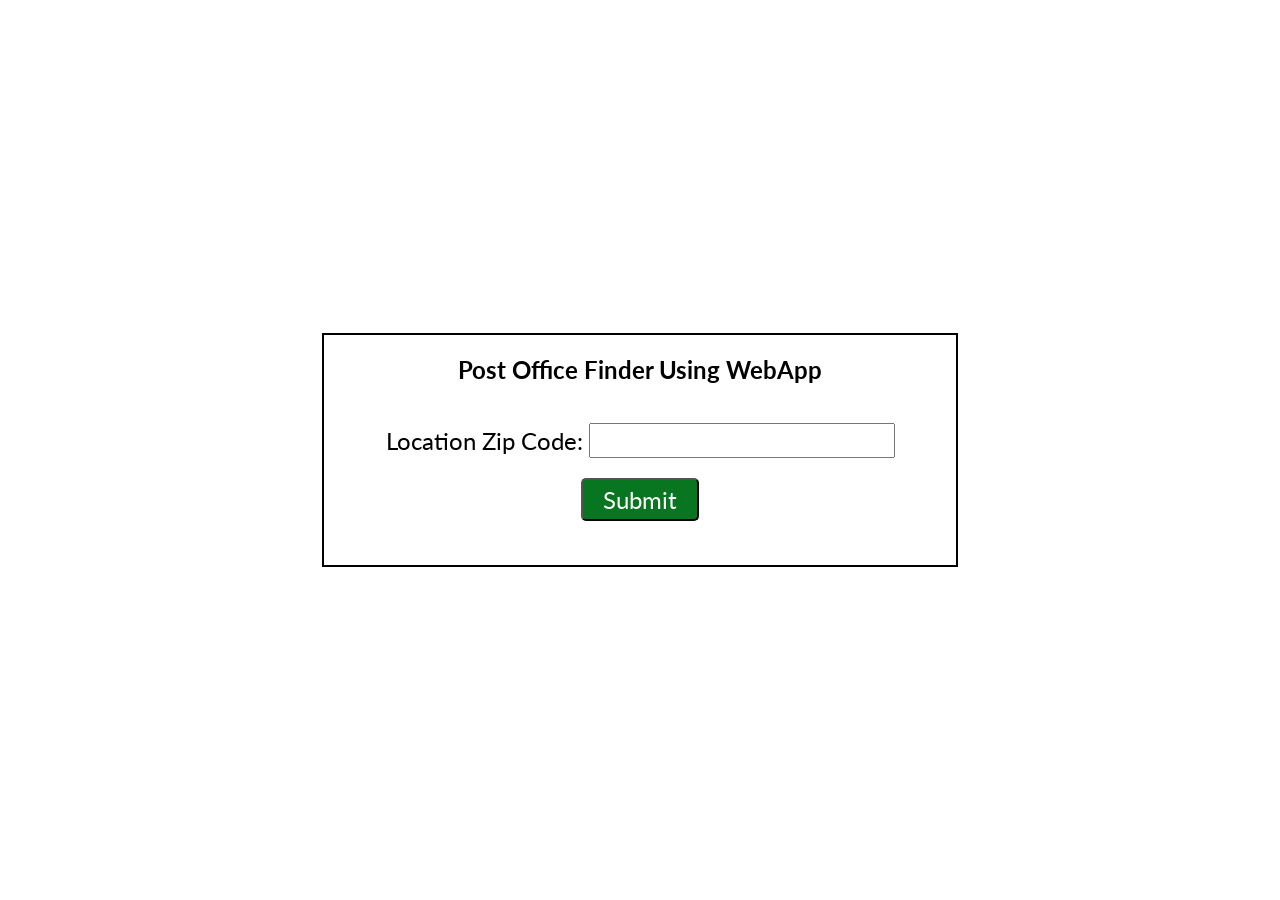
<file: A2/index.html>
<html>
    <style>
        .weatherText {
            font-family: "Lato", "sans-serif";
            font-size: 24px;
            text-align: center;
        }

        #weatherForm {
            padding: 20px;
        }

        #weatherSubmit {
            color: white;
            background-color: #087520;
            padding: 5px 20px;
            border-radius: 5px;
            margin-top: 20px;
        }

        #weatherSubmit:hover {
            cursor: pointer;
        }

        body {
            display: flex;
            justify-content: center;
            align-items: center;
        }
        .card {
            border: 2px solid black;
            width: 50%;
            justify-content: center;
            align-items: center;
        }
    </style>
    <head>
        <title class="alignct">Post Office Finder</title>
        <link
            href="https://fonts.googleapis.com/css2?family=Lato:wght@400;700&display=swap"
            rel="stylesheet"
        />
    </head>
    <body>
        <div class="card">
            <h2 class="weatherText">Post Office Finder Using WebApp</h2>
            <form class="weatherText" id="weatherForm" action="/"method="post">
                Location Zip Code:
                <input
                    class="weatherText"
                    id="weatherInput"
                    type="text"
                    name="zipCode"
                /><br />
                <input
                    class="weatherText"
                    id="weatherSubmit"
                    type="submit"
                    value="Submit"
                />
            </form>
        </div>
    </body>
</html>
</file>
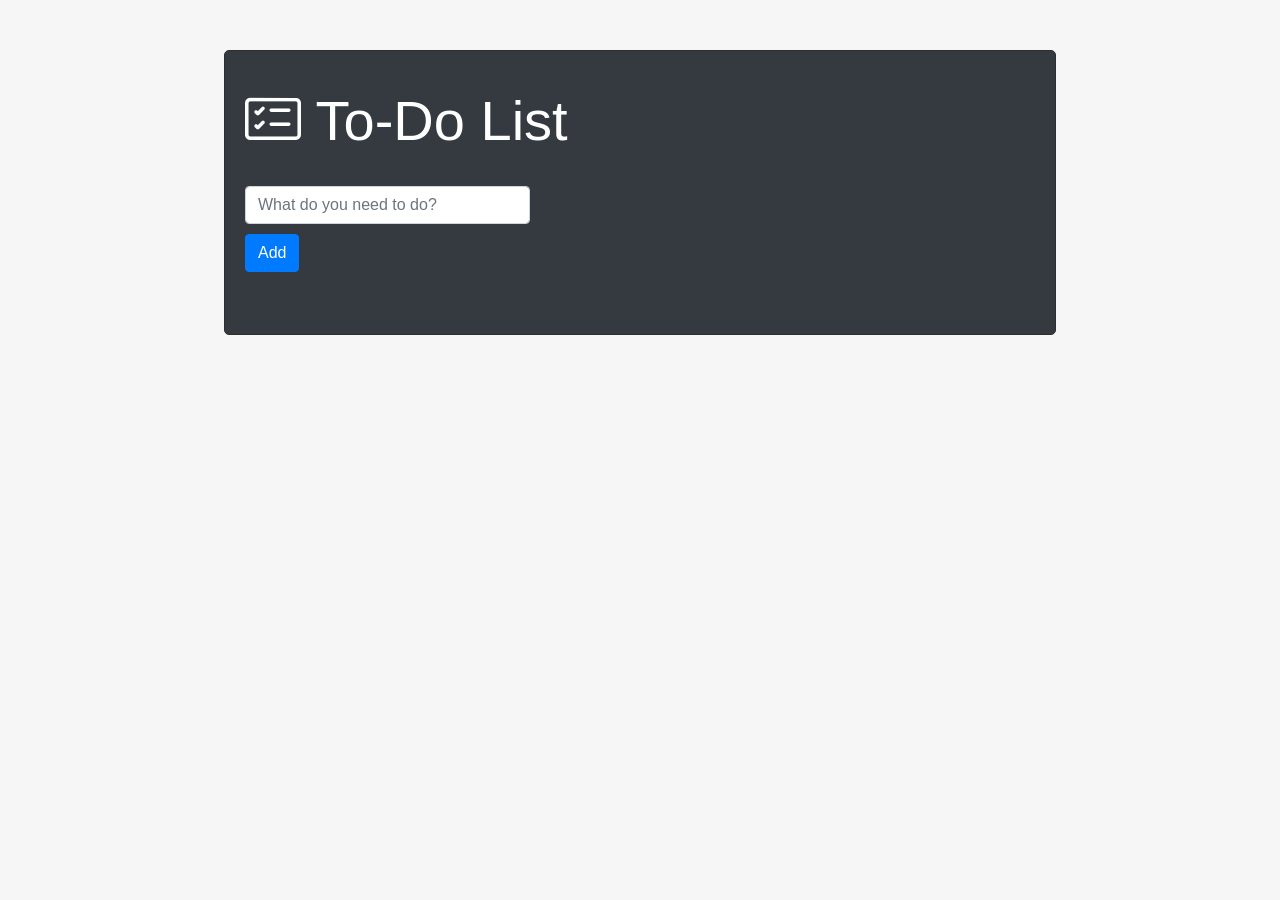
<file: To-Do-List/index.html>
<!DOCTYPE html>
<html lang="en">

<head>
    <meta charset="UTF-8" />
    <meta name="viewport" content="width=device-width, initial-scale=1.0" />
    <meta http-equiv="X-UA-Compatible" content="ie=edge" />
    <link rel="stylesheet" href="https://cdn.jsdelivr.net/npm/bootstrap-icons@1.7.2/font/bootstrap-icons.css">
    <link rel="stylesheet" href="https://stackpath.bootstrapcdn.com/bootstrap/4.1.1/css/bootstrap.min.css"
        integrity="sha384-WskhaSGFgHYWDcbwN70/dfYBj47jz9qbsMId/iRN3ewGhXQFZCSftd1LZCfmhktB" crossorigin="anonymous" />
    <link rel="stylesheet" href="css/style.css" />
    <title>To-Do List</title>
</head>

<body>
    <div class="container bg-dark" id="main">
        <h1 class="display-4 my-3"><i class="bi bi-card-checklist"></i> To-Do List</h1>
        <div class="mt-3 mb-4">
            <form role="form" id="main_input_box">
                <label>
                    <input type="text" class="form-control" id="custom_textbox" name="Item"
                        placeholder="What do you need to do?">
                    <input type="submit" value="Add" class="btn btn-primary add_button">
                </label>
            </form>
        </div>

        <form>
            <ol class="list-group list_of_items">
            </ol>
        </form>
    </div>

    <script src="https://ajax.googleapis.com/ajax/libs/jquery/3.3.1/jquery.min.js">
    </script>
    <script src="https://stackpath.bootstrapcdn.com/bootstrap/4.1.1/js/bootstrap.min.js"
        integrity="sha384-smHYKdLADwkXOn1EmN1qk/HfnUcbVRZyYmZ4qpPea6sjB/pTJ0euyQp0Mk8ck+5T"
        crossorigin="anonymous"></script>

    <script src="./js/javascript.js"></script>
</body>

</html>
</file>
<file: To-Do-List/css/style.css>
.form-control {
	display: inline-block;
}

.add_button {
	margin: 10px 0px 10px 0px;
}

.completed_item {
	text-decoration: line-through;
}

h1 {
	display: inline-block;
	color: #ffffff;
	font-weight: bold;
}

body {
	background-color: #f6f6f6;
}

.text_holder {
	display: block;
	max-width: 100%;
	word-wrap: break-word;
	margin: 0 auto;
}

#main {
	margin-top: 50px;
	background-color: #ffffff;
	border-radius: 5px;
	width: 50%;
	border: 1px solid #2e2e2e;
	padding: 20px;
}

@media (max-width: 1500px) {
	#main {
		width: 65%;
	}
}
@media (max-width: 1200px) {
	#main {
		width: 80%;
	}
}
@media (max-width: 800px) {
	#main {
		width: 95%;
	}
}

.ml-5 {
	margin-left: 120px;
}

.list-group li {
	margin: 1px;
	font-family: 'Lucida Sans', 'Lucida Sans Regular', 'Lucida Grande',
		'Lucida Sans Unicode', Geneva, Verdana, sans-serif;
	font-size: 18px;
	padding: auto;
}
</file>
